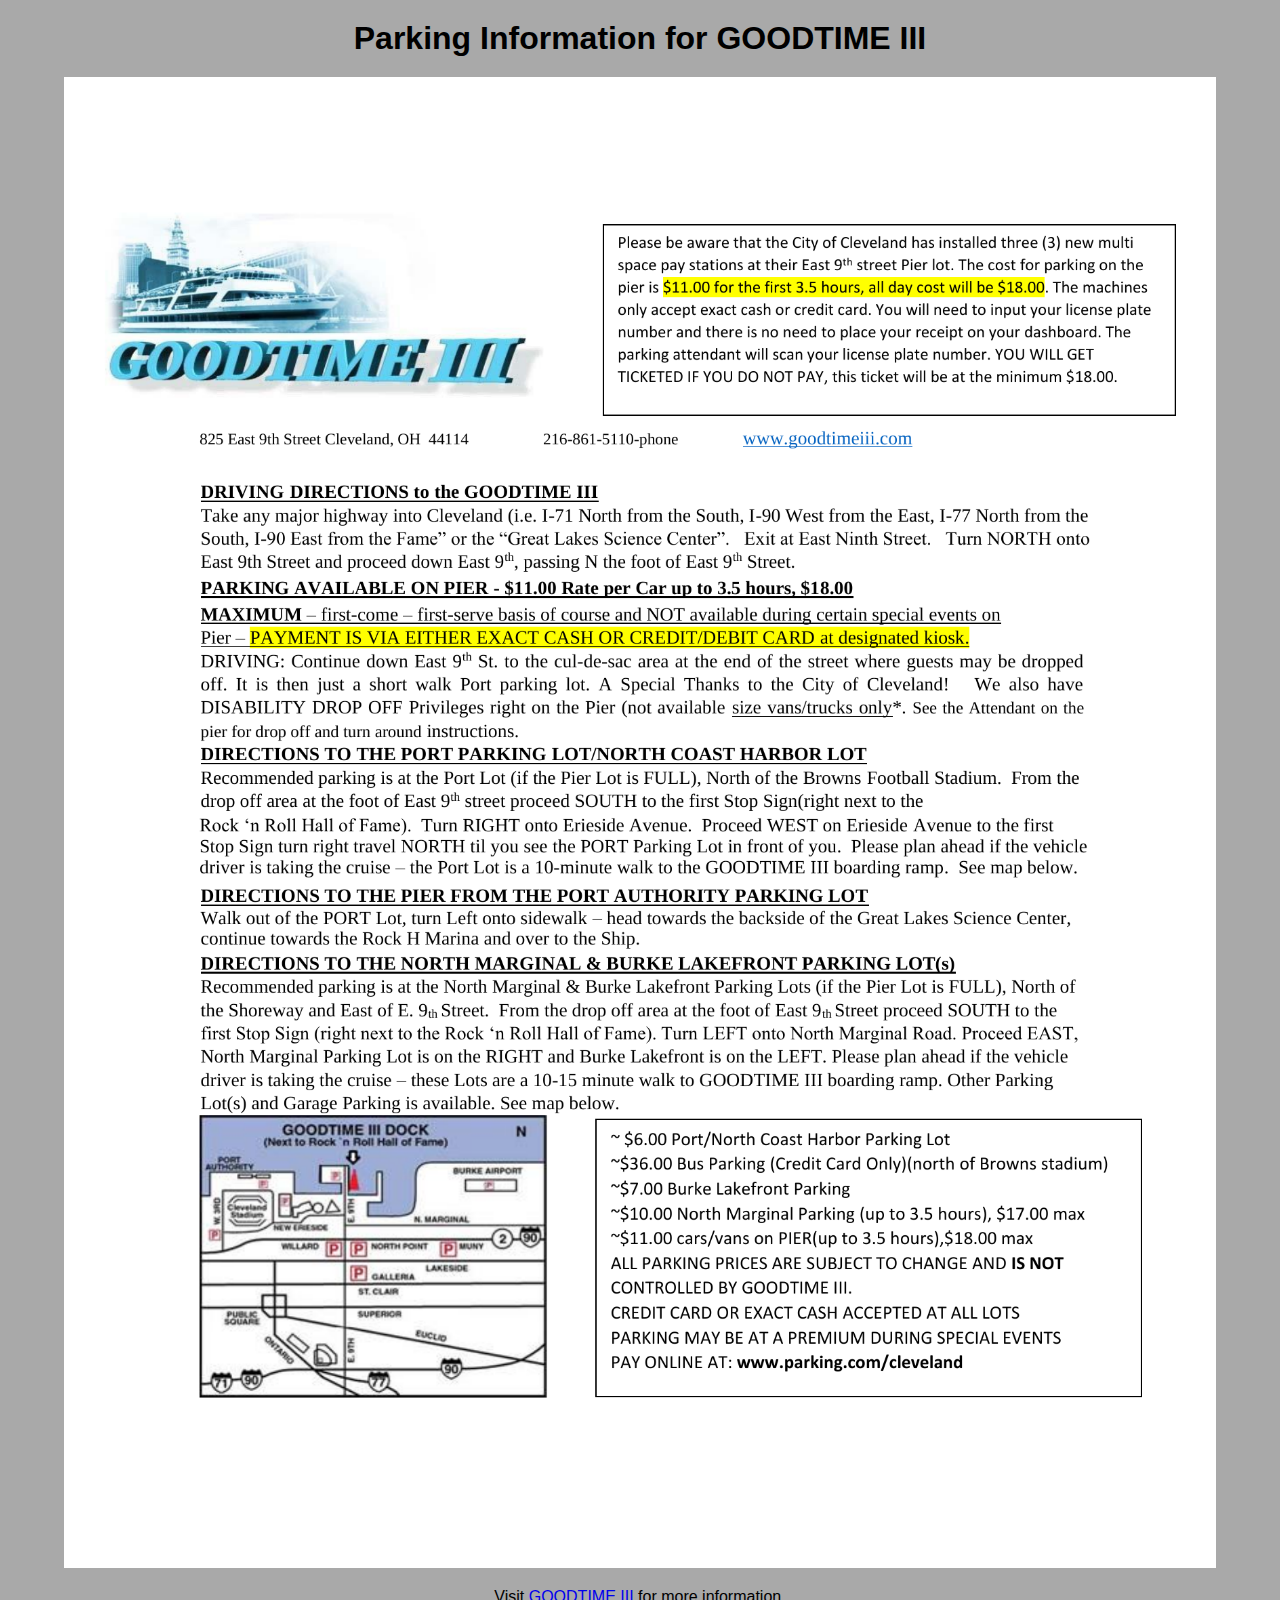
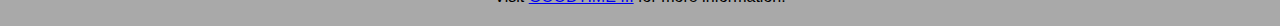
<file: index.html>
<!DOCTYPE html>
<html lang="en">
<head>
    <meta charset="UTF-8">
    <meta name="viewport" content="width=device-width, initial-scale=1.0">
    <title>Parking Information Flyer</title>
    <link rel="stylesheet" href="styles.css">
</head>
<body>
    <h1>Parking Information for GOODTIME III</h1>
    <img src="2023_Parking_Flyer_page1.png" alt="Parking Flyer">
    <p>Visit <a href="http://www.goodtimeiii.com/">GOODTIME III</a> for more information.</p>
</body>
</html>
</file>
<file: styles.css>
body {
    text-align: center;
    margin: 0;
    font-family: Arial, sans-serif;
    background-color: #A9A9A9;
}

h1 {
    margin: 20px 0;
}

img {
    max-width: 90%;
    height: auto;
    margin-left: auto;
    margin-right: auto;
    display: block;
}

p {
    margin: 20px 0;
}
</file>
